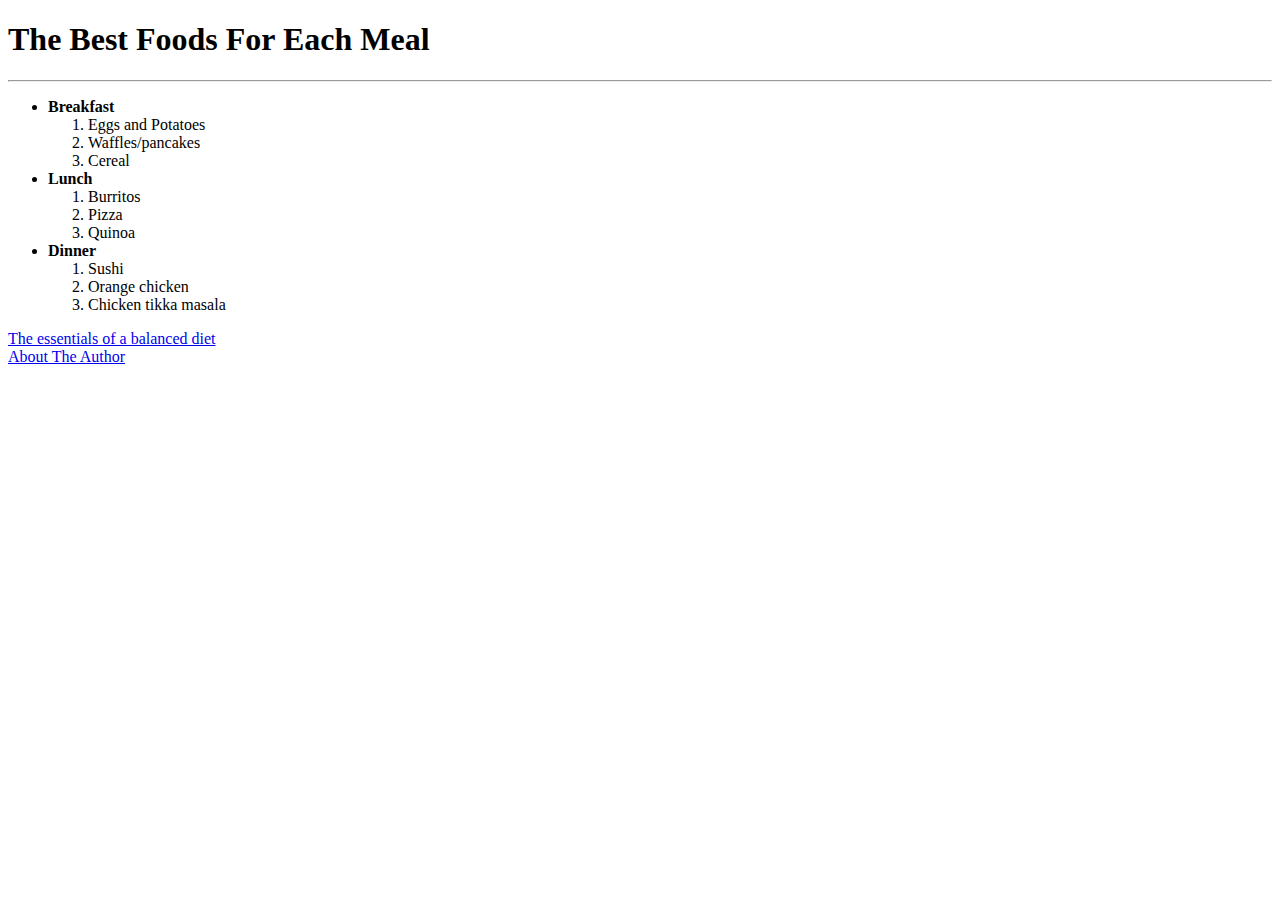
<file: index.html>
<!DOCTYPE html>
<html lang="en">
<head>
    <meta charset="UTF-8">
    <meta name="viewport" content="width=device-width, initial-scale=1.0">
    <title>First Webpage!!</title>
</head>
<body>
    <h1>The Best Foods For Each Meal</h1>
    <hr>
    
    <ul>
        <li><strong>Breakfast</strong>
            <ol>
                <li>Eggs and Potatoes</li>
                <li>Waffles/pancakes</li>
                <li>Cereal</li>
            </ol>
        </li>
        <li><strong>Lunch</strong>
            <ol>
                <li>Burritos</li>
                <li>Pizza</li>
                <li>Quinoa</li>
            </ol>
        </li>
        <li><strong>Dinner</strong>
            <ol>
                <li>Sushi</li>
                <li>Orange chicken</li>
                <li>Chicken tikka masala</li>
            </ol>
        </li>
    </ul>
    <a href = "https://www.nhs.uk/live-well/eat-well/how-to-eat-a-balanced-diet/eating-a-balanced-diet/" target = "_blank" rel = "noopener noreferrer">The essentials of a balanced diet</a>
    <!-- "_blank" opens the link in a new window -->
    <!-- "noopener" - ensures link cannot access the original page (otherwise, 
     new page can use JS to manipulate OG page, which is a security risk)-->
    <!-- "noreferrer" - does what noopener does AND hides address of original page -->
    <br>
    <a href = "about.html">About The Author</a>
</body>
</html>
</file>
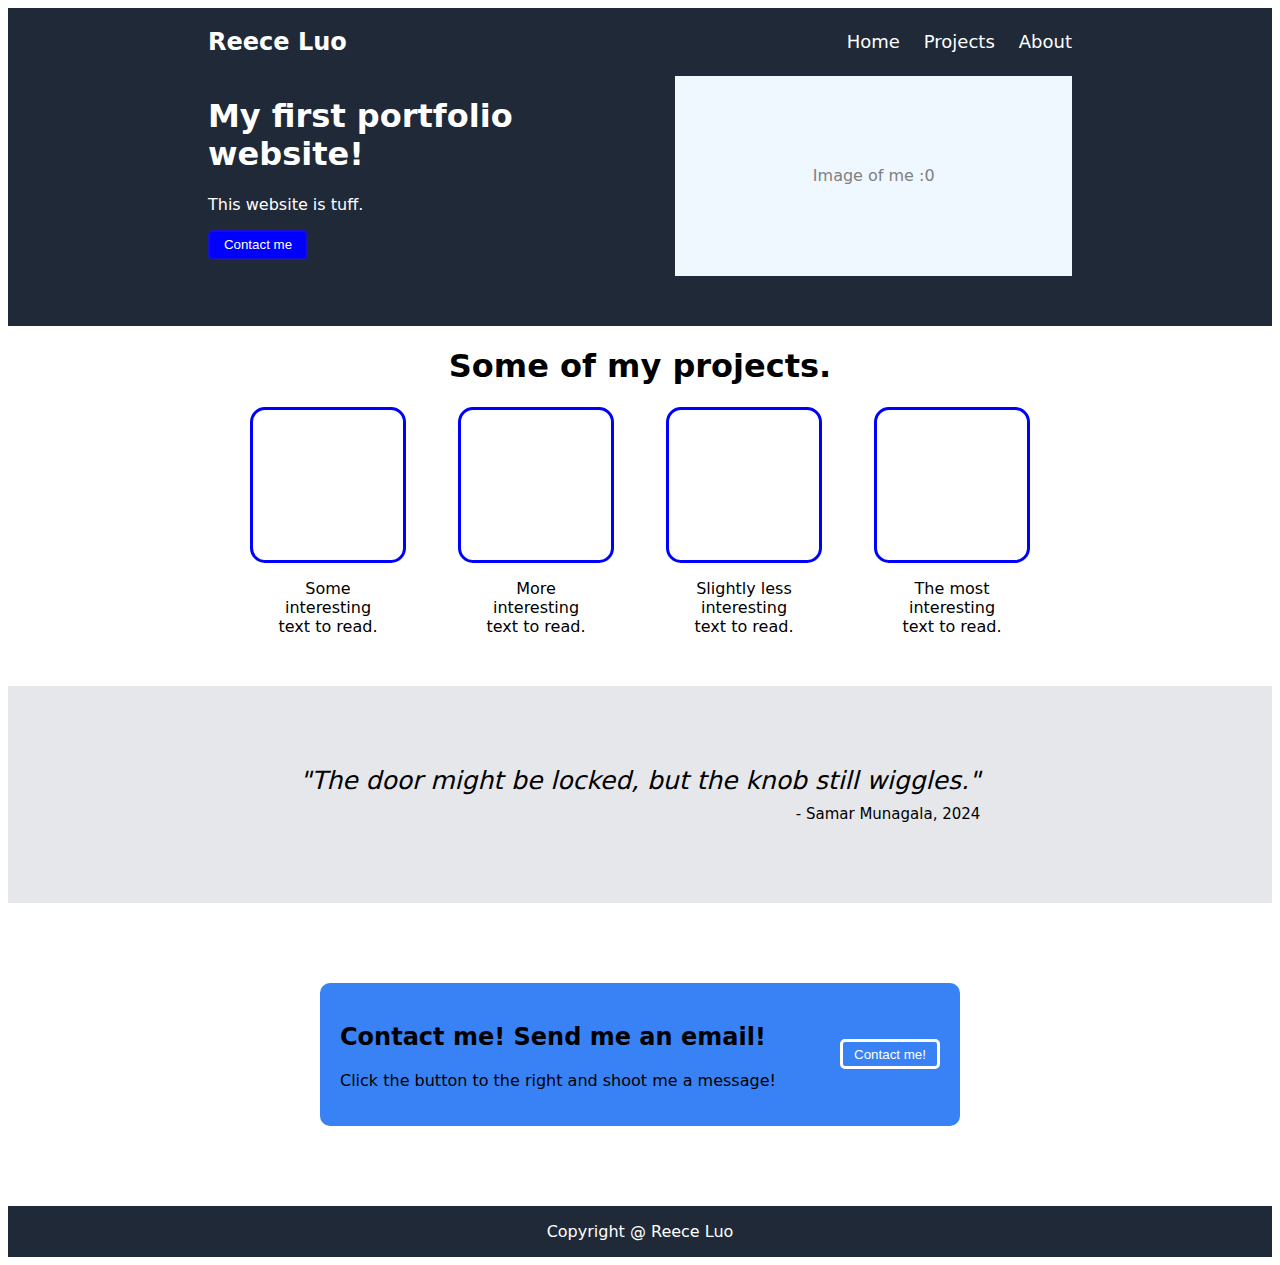
<file: LandingPage/index.html>
<!DOCTYPE html>
<html lang="en">
<head>
    <meta charset="UTF-8">
    <meta name="viewport" content="width=device-width, initial-scale=1.0">
    <title>Portfolio</title>
    <link rel = "stylesheet" href = "styles.css">
</head>
<body>
    <div class = "upper">
        <div class = "header">
            <div class = "left">
                <h2>Reece Luo</h2>
            </div>
            <div class = "right">
                <ul>
                    <li><a href = "index.html">Home</a></li>
                    <li><a href = "index.html">Projects</a></li>
                    <li><a href = "index.html">About</a></li>
                </ul>
            </div>
        </div>

        <div class = "upper2">
            <div class = "hero">
                <h1>My first portfolio website!</h1>
                <p>This website is tuff.</p>
                <button>Contact me</button>
            </div>
            <div class = "placeholder">Image of me :0</div>
        </div>
    </div>

    <div class = "middle1">
        <h1>Some of my projects.</h1>
        <div class = "container">
            <div class = "card">
                <div class = "projects"></div>
                <div class = "text">Some interesting text to read.</div>
            </div>
            <div class = "card">
                <div class = "projects"></div>
                <div class = "text">More interesting text to read.</div>
            </div>
            <div class = "card">
                <div class = "projects"></div>
                <div class = "text">Slightly less interesting text to read.</div>
            </div>
            <div class = "card">
                <div class = "projects"></div>
                <div class = "text">The most interesting text to read.</div>
            </div>
        </div>
    </div>

    <div class = "middle2">
        <div class = "quotebox">
            <div class = "quote"><em>"The door might be locked, but the knob still wiggles."</em></div>
            <div class = "speaker">- Samar Munagala, 2024</div>
        </div>
    </div>

    <div class = "middle3">
        <div class = "container">
            <div class = "content">
                <h2>Contact me! Send me an email!</h2>
                <p>Click the button to the right and shoot me a message!</p>
            </div>
            <button>Contact me!</button>
        </div>
    </div>

    <div class = "footer">
        <p>Copyright @ Reece Luo</p>
    </div>
</body>
</html>
</file>
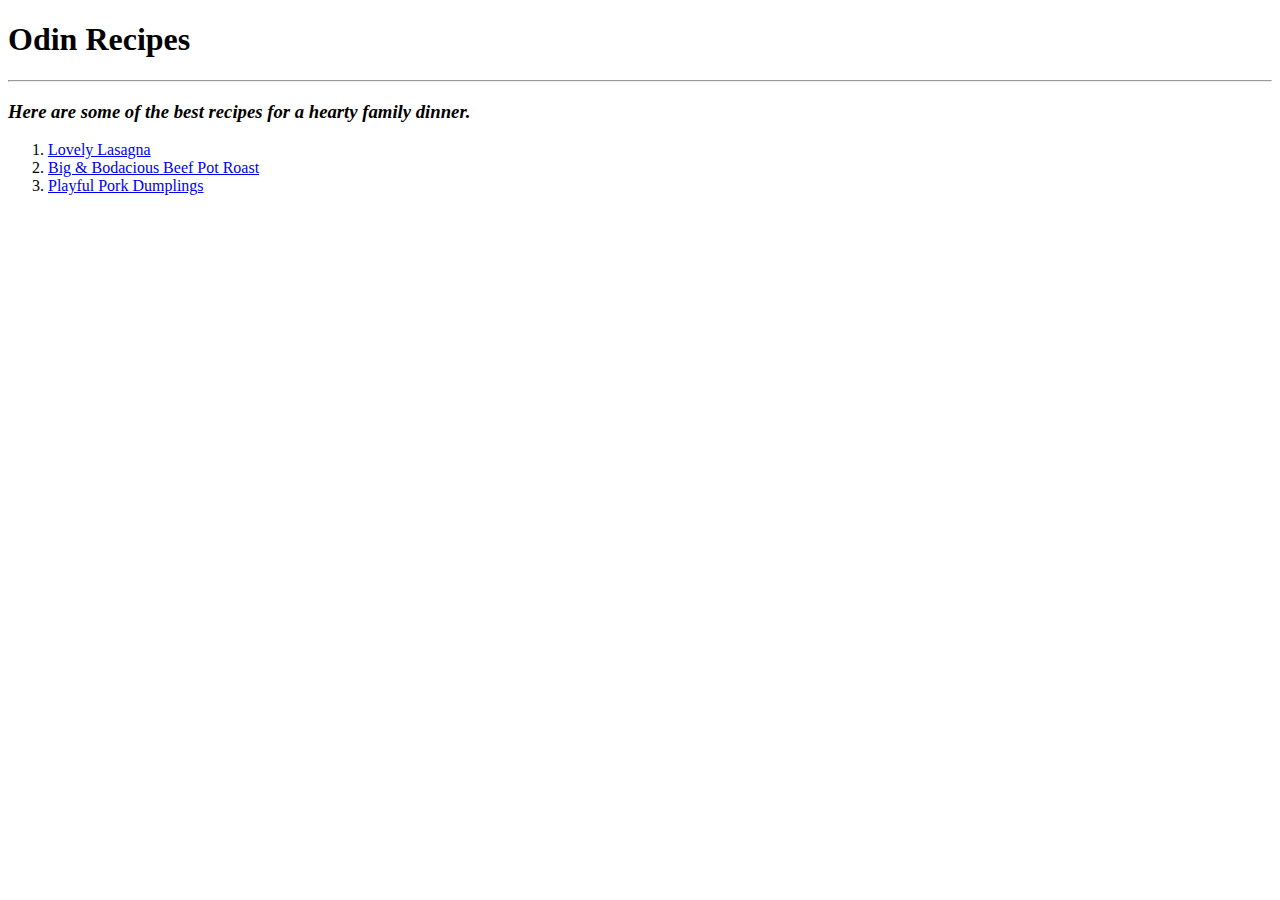
<file: OdinRecipes/index.html>
<!DOCTYPE html>
<html lang="en">
<head>
    <meta charset="UTF-8">
    <meta name="viewport" content="width=device-width, initial-scale=1.0">
    <title>Recipes</title>
</head>
<body>
    <h1>Odin Recipes</h1>
    <hr>
    <h3><em>Here are some of the best recipes for a hearty family dinner.</em></h4>
    <ol>
        <li><a href = "./recipes/lasagna.html" target = "_blank" rel = "noopener noreferrer">Lovely Lasagna</a></li>
        <li><a href = "./recipes/potroast.html" target = "_blank" rel = "noopener noreferrer">Big & Bodacious Beef Pot Roast</a></li>
        <li><a href = "./recipes/porkdumplings" target = "_blank" rel = "noopener noreferrer">Playful Pork Dumplings</a></li>
    </ol>
</body>
</html>
</file>
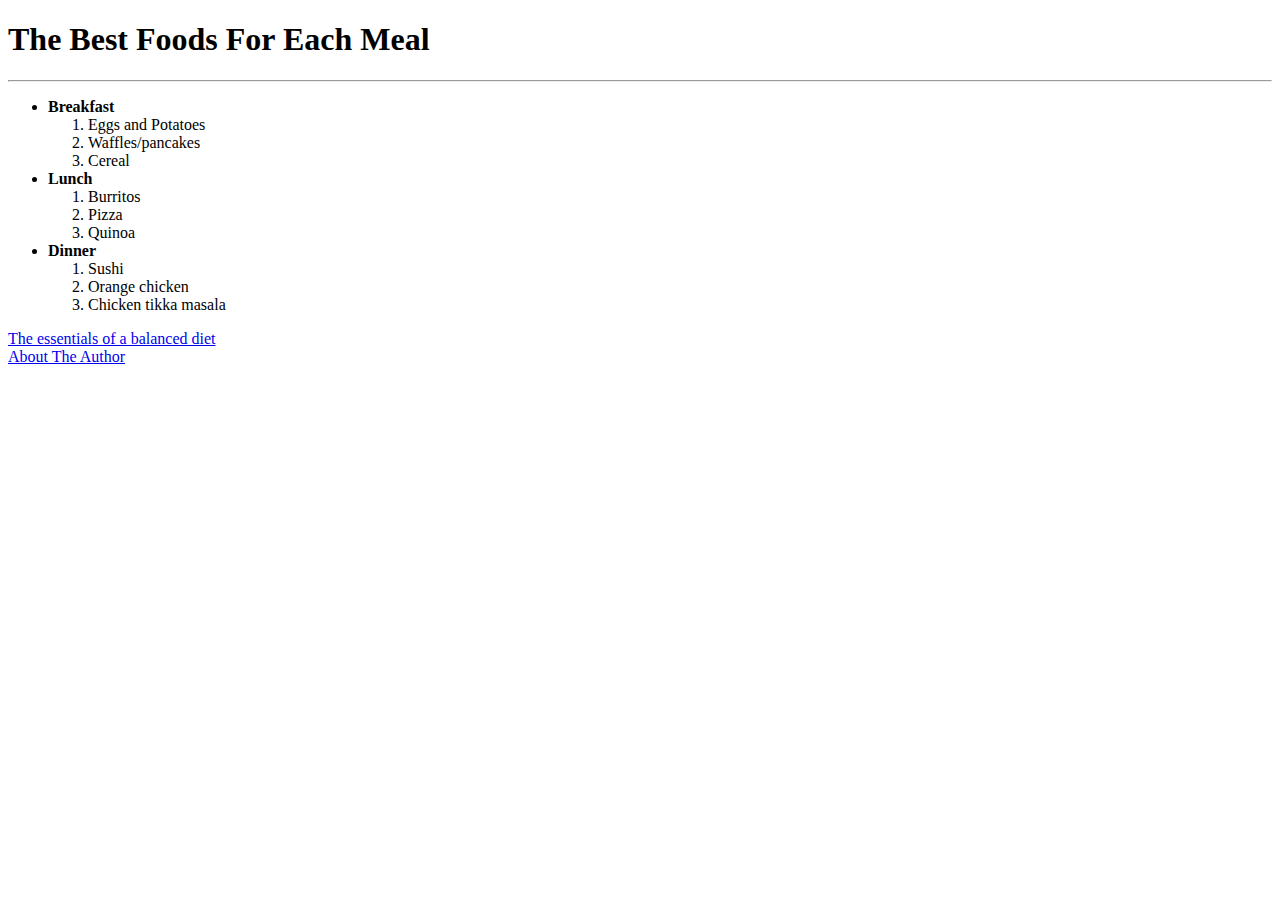
<file: FirstWebsite/pages/index.html>
<!DOCTYPE html>
<html lang="en">
<head>
    <meta charset="UTF-8">
    <meta name="viewport" content="width=device-width, initial-scale=1.0">
    <title>First Webpage!!</title>
</head>
<body>
    <h1>The Best Foods For Each Meal</h1>
    <hr>
    
    <ul>
        <li><strong>Breakfast</strong>
            <ol>
                <li>Eggs and Potatoes</li>
                <li>Waffles/pancakes</li>
                <li>Cereal</li>
            </ol>
        </li>
        <li><strong>Lunch</strong>
            <ol>
                <li>Burritos</li>
                <li>Pizza</li>
                <li>Quinoa</li>
            </ol>
        </li>
        <li><strong>Dinner</strong>
            <ol>
                <li>Sushi</li>
                <li>Orange chicken</li>
                <li>Chicken tikka masala</li>
            </ol>
        </li>
    </ul>
     <!-- ABSOLUTE LINK - use whole URL -->
    <a href = "https://www.nhs.uk/live-well/eat-well/how-to-eat-a-balanced-diet/eating-a-balanced-diet/" target = "_blank" rel = "noopener noreferrer">The essentials of a balanced diet</a>
    <!-- "_blank" opens the link in a new window -->
    <!-- "noopener" - ensures link cannot access the original page (otherwise, 
     new page can use JS to manipulate OG page, which is a security risk)-->
    <!-- "noreferrer" - does what noopener does AND hides address of original page -->
    <br>
    <a href = "./about.html">About The Author</a>     <!-- RELATIVE LINK - specifies path within directory -->
</body>
</html>
</file>
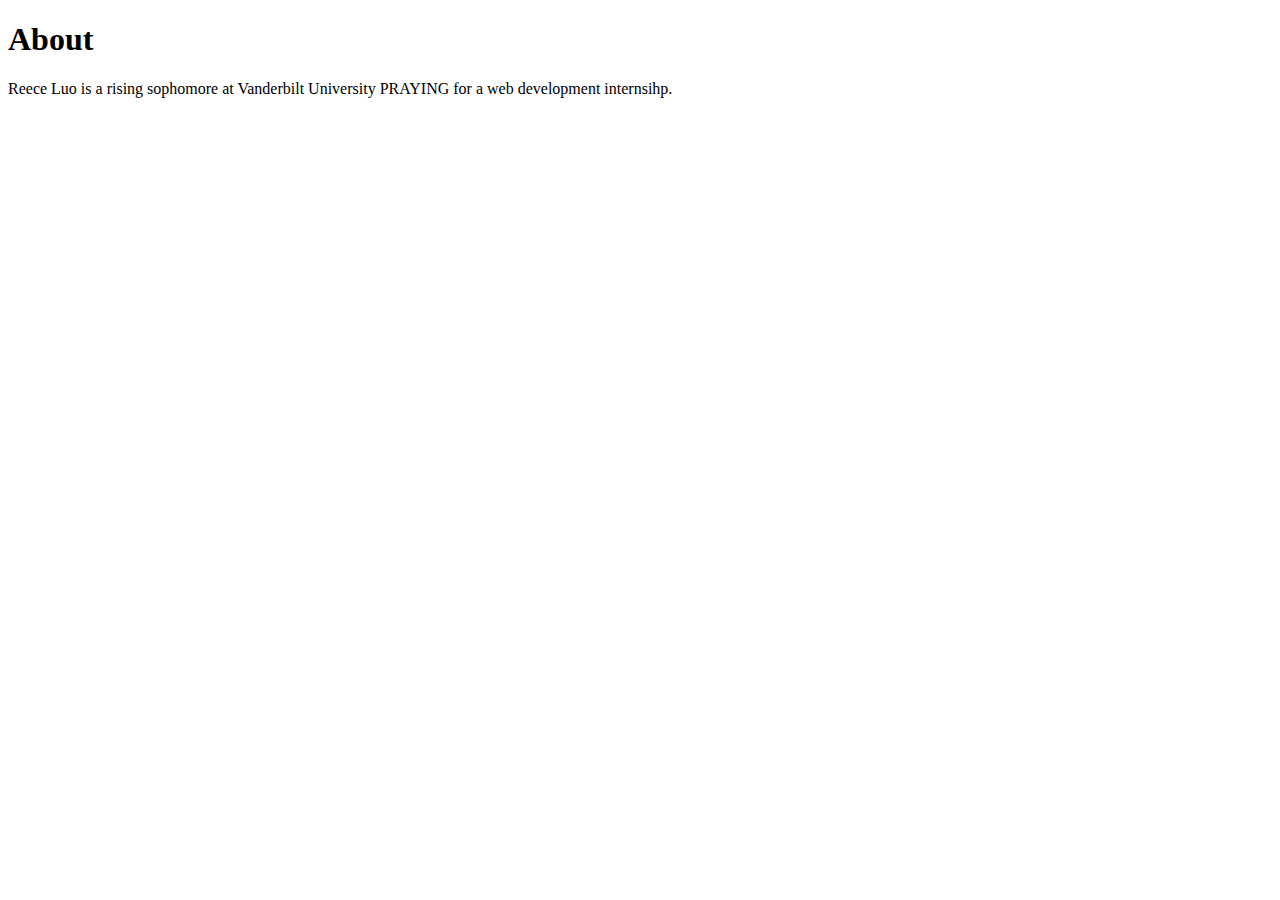
<file: about.html>
<!DOCTYPE html>
<html lang="en">
<head>
    <meta charset="UTF-8">
    <meta name="viewport" content="width=device-width, initial-scale=1.0">
    <title>First Webpage!!</title>
</head>
<body>
    <h1>About</h1>

    <p>Reece Luo is a rising sophomore at Vanderbilt University PRAYING for a web development internsihp.</p>
</body>
</html>
</file>
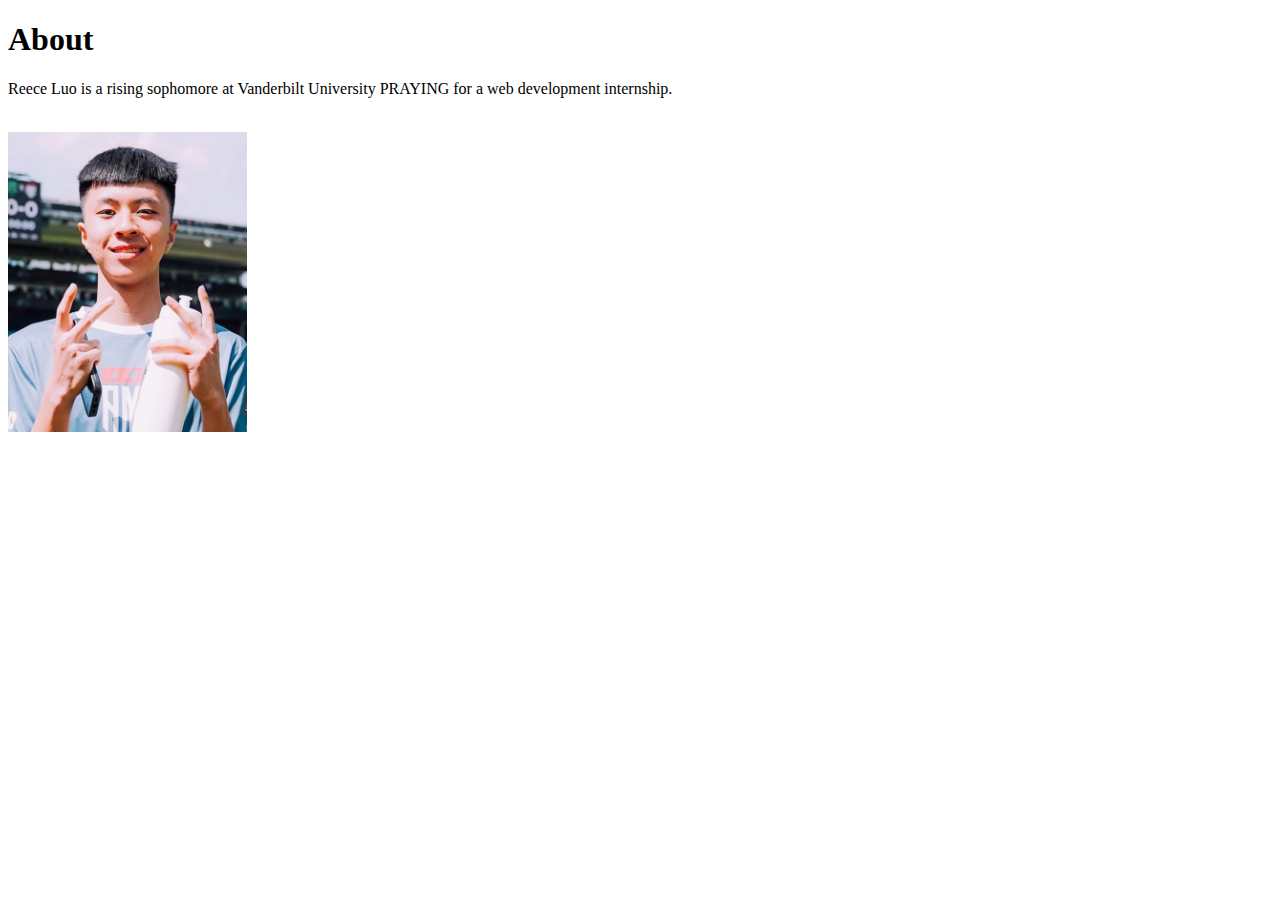
<file: pages/about.html>
<!DOCTYPE html>
<html lang="en">
<head>
    <meta charset="UTF-8">
    <meta name="viewport" content="width=device-width, initial-scale=1.0">
    <title>First Webpage!!</title>
</head>
<body>
    <h1>About</h1>

    <p>Reece Luo is a rising sophomore at Vanderbilt University PRAYING for a web development internship.</p>
    <br>
    <img src = "../images/RayAsianBoy.jpg" alt = "Selfie" height = 300>
</body>
</html>
</file>
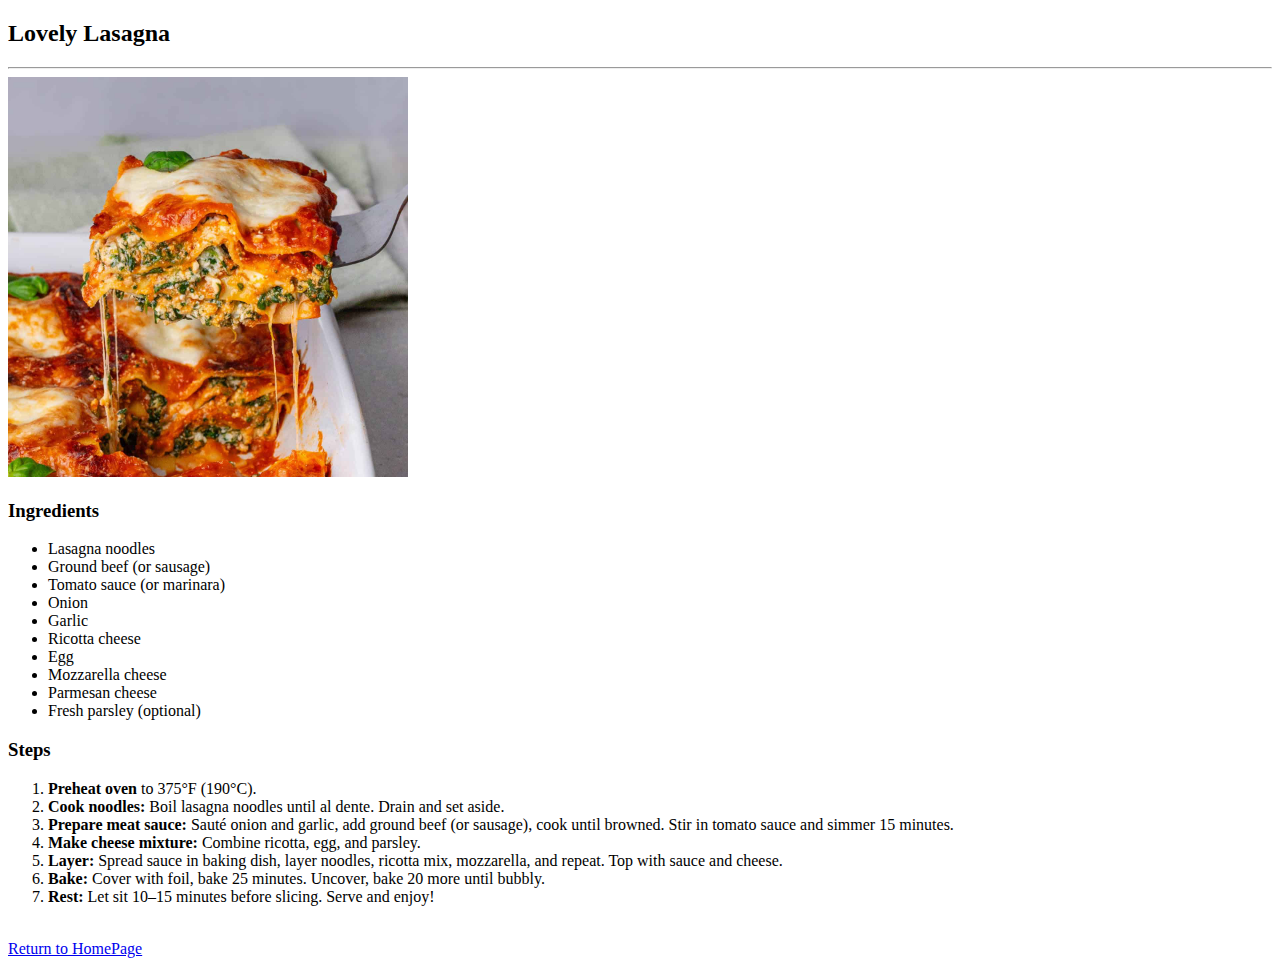
<file: OdinRecipes/recipes/lasagna.html>
<!DOCTYPE html>
<html lang="en">
<head>
    <meta charset="UTF-8">
    <meta name="viewport" content="width=device-width, initial-scale=1.0">
    <title>Lovely Lasagna</title>
</head>
<body>
    <h2>Lovely Lasagna</h2>
    <hr>
    <img src = "./images/lasagna.jpg" alt = "Lovely Lasagna" height = 400>
    <h3>Ingredients</h3>
    <ul>
        <li>Lasagna noodles</li>
        <li>Ground beef (or sausage)</li>
        <li>Tomato sauce (or marinara)</li>
        <li>Onion</li>
        <li>Garlic</li>
        <li>Ricotta cheese</li>
        <li>Egg</li>
        <li>Mozzarella cheese</li>
        <li>Parmesan cheese</li>
        <li>Fresh parsley (optional)</li>
    </ul>

    <h3>Steps</h3>
    <ol>
        <li><strong>Preheat oven</strong> to 375°F (190°C).</li>
        <li><strong>Cook noodles: </strong>Boil lasagna noodles until al dente. Drain and set aside.</li>
        <li><strong>Prepare meat sauce: </strong>Sauté onion and garlic, add ground beef (or sausage), cook until browned. Stir in tomato sauce and simmer 15 minutes.</li>
        <li><strong>Make cheese mixture: </strong></storng>Combine ricotta, egg, and parsley.</li>
        <li><strong>Layer: </strong>Spread sauce in baking dish, layer noodles, ricotta mix, mozzarella, and repeat. Top with sauce and cheese.</li>
        <li><strong>Bake: </strong>Cover with foil, bake 25 minutes. Uncover, bake 20 more until bubbly.</li>
        <li><strong>Rest: </strong>Let sit 10–15 minutes before slicing. Serve and enjoy!</li>
    </ol>
    <br>
    <a href = "../index.html">Return to HomePage</a>
</body>
</html>
</file>
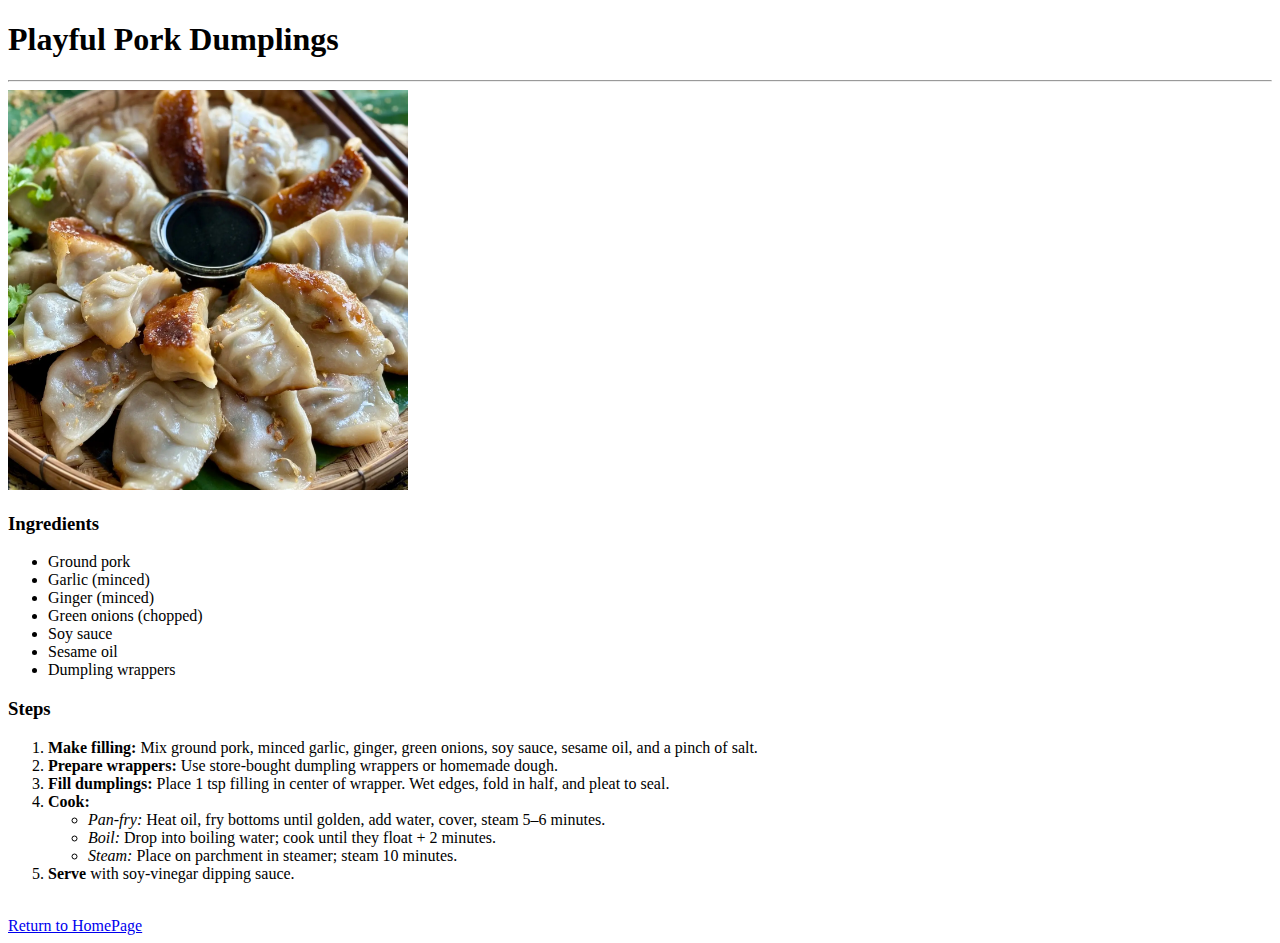
<file: OdinRecipes/recipes/porkdumplings.html>
<!DOCTYPE html>
<html lang="en">
<head>
    <meta charset="UTF-8">
    <meta name="viewport" content="width=device-width, initial-scale=1.0">
    <title>Playful Pork Dumplings</title>
</head>
<body>
    <h1>Playful Pork Dumplings</h1>
    <hr>
    <img src = "./images/porkdumplings.jpg" alt = "Playful Pork Dumplings" height = 400>
    <h3>Ingredients</h3>
    <ul>
        <li>Ground pork</li>
        <li>Garlic (minced)</li>
        <li>Ginger (minced)</li>
        <li>Green onions (chopped)</li>
        <li>Soy sauce</li>
        <li>Sesame oil</li>
        <li>Dumpling wrappers</li>
    </ul>

    <h3>Steps</h3>
    <ol>
        <li><strong>Make filling: </strong>Mix ground pork, minced garlic, ginger, green onions, soy sauce, sesame oil, and a pinch of salt.</li>
        <li><strong>Prepare wrappers: </strong>Use store-bought dumpling wrappers or homemade dough.</li>
        <li><strong>Fill dumplings: </strong>Place 1 tsp filling in center of wrapper. Wet edges, fold in half, and pleat to seal.</li>
        <li><strong>Cook:</strong>
        <ul>
            <li><em>Pan-fry: </em>Heat oil, fry bottoms until golden, add water, cover, steam 5–6 minutes.</li>
            <li><em>Boil: </em>Drop into boiling water; cook until they float + 2 minutes.</li>
            <li><em>Steam: </em>Place on parchment in steamer; steam 10 minutes.</li>
        </ul>
        </li>
        <li><strong>Serve </strong>with soy-vinegar dipping sauce.</li>
    </ol>
    <br>
    <a href = "../index.html">Return to HomePage</a>
</body>
</html>
</file>
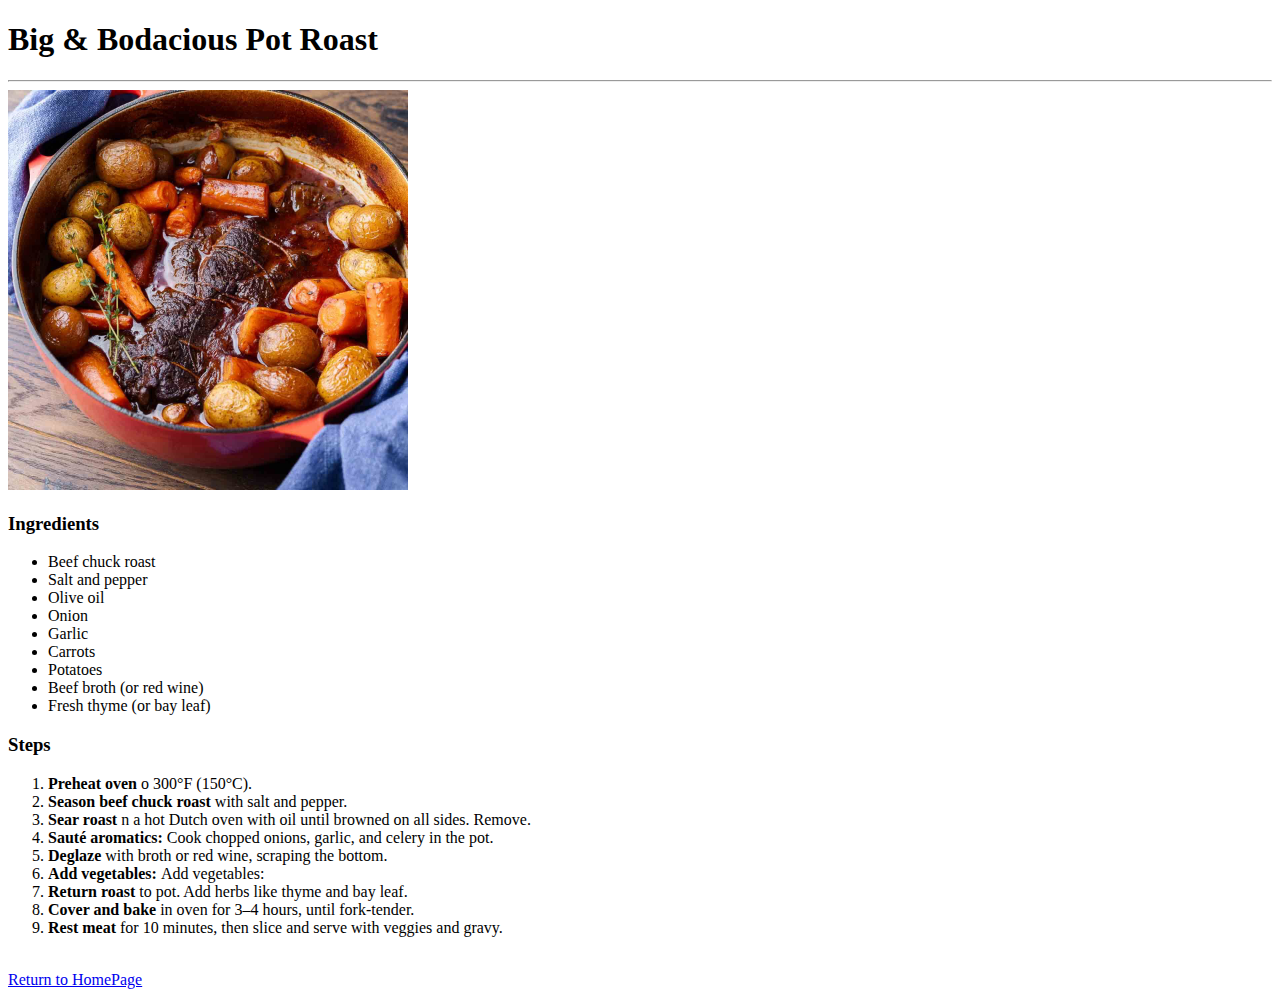
<file: OdinRecipes/recipes/potroast.html>
<!DOCTYPE html>
<html lang="en">
<head>
    <meta charset="UTF-8">
    <meta name="viewport" content="width=<device-width>, initial-scale=1.0">
    <title>Big & Bodacious Pot Roast</title>
</head>
<body>
    <h1>Big & Bodacious Pot Roast</h1>
    <hr>
    <img src = "./images/potroast.jpg" alt = "Big & Bodacious Pot Roast" height = 400>
    <h3>Ingredients</h3>
    <ul>
        <li>Beef chuck roast</li>
        <li>Salt and pepper</li>
        <li>Olive oil</li>
        <li>Onion</li>
        <li>Garlic</li>
        <li>Carrots</li>
        <li>Potatoes</li>
        <li>Beef broth (or red wine)</li>
        <li>Fresh thyme (or bay leaf)</li>
    </ul>

    <h3>Steps</h3>
    <ol>
        <li><strong>Preheat oven </strong>o 300°F (150°C).</li>
        <li><strong>Season beef chuck roast </strong>with salt and pepper.</li>
        <li><strong>Sear roast </strong>n a hot Dutch oven with oil until browned on all sides. Remove.</li>
        <li><strong>Sauté aromatics: </strong>Cook chopped onions, garlic, and celery in the pot.</li>
        <li><strong>Deglaze </strong>with broth or red wine, scraping the bottom.</li>
        <li><strong>Add vegetables: </strong>Add vegetables: </li>
        <li><strong>Return roast </strong>to pot. Add herbs like thyme and bay leaf.</li>
        <li><strong>Cover and bake </strong>in oven for 3–4 hours, until fork-tender.</li>
        <li><strong>Rest meat </strong>for 10 minutes, then slice and serve with veggies and gravy.</li>
    </ol>
    <br>
    <a href = "../index.html">Return to HomePage</a>
</body>
</html>
</file>
<file: LandingPage/styles.css>
body {
    display: flex;
    flex-direction: column;
    font-family: system-ui, -apple-system, BlinkMacSystemFont, 'Segoe UI', Roboto, Oxygen, Ubuntu, Cantarell, 'Open Sans', 'Helvetica Neue', sans-serif;
}

.upper, .footer {
    background-color: #1F2937;
    color: white;
}

/* Upper */

.upper {
    padding-left: 200px;
    padding-right: 200px
}

.header {
    display: flex;
    justify-content: space-between;
    align-items: center;
}

.header ul {
  list-style: none;
  display: flex;
  padding: 0;
  gap: 24px;
  font-size: 18px;
}

a {
    color: white;
    text-decoration: none;
}

.left, .right {
    display: flex;
}

.upper2 {
    display: flex;
    justify-content: space-between;
    margin-bottom: 50px;
}

button {
    width: 100px;
    height: 30px;
    background-color: blue;
    border: 2px solid rgb(24, 18, 205);
    color: white;
    border-radius: 5px;
    font-weight: 300;
}

.placeholder {
    width: 400px;
    height: 200px;
    background-color: aliceblue;
    color: gray;
    display: flex;
    justify-content: center;
    align-items: center;
}

/* Middle1 */

.middle1 {
    text-align: center;
}

.middle1 .container {
    display: flex;
    justify-content: center;
    gap: 52px;
    margin-bottom: 50px;
}

.card {
    display: flex;
    flex-direction: column;
    align-items: center;
    gap: 16px;
}

.text {
    width: 120px;
}

.projects {
    width: 150px;
    height: 150px;
    border: 3px solid blue;
    color: blue;
    border-radius: 15px;
}

/* Middle2 */

.middle2 {
    background-color: #E5E7EB;
    text-align: center;
    display: flex;
    justify-content: center;
    padding: 80px;
}

.quote {
    font-size: 25px;
    margin-bottom: 10px;
}

.speaker {
    font-size: 15px;
    text-align: right;
}

/* Middle3 */
.middle3 {
    display: flex;
    justify-content: center;
    align-items: center;
    padding: 80px;
}

.middle3 .container {
    background-color: #3882F6;
    width: 600px;
    padding: 20px;
    border-radius: 10px;


    display: flex;
    justify-content: space-between;
    align-items: center;
}

.middle3 button {
    border: 3px solid white;
    background-color: #3882F6;
}

/* Footer */

.footer {
    display: flex;
    justify-content: center;
    align-items: center;
}
</file>
